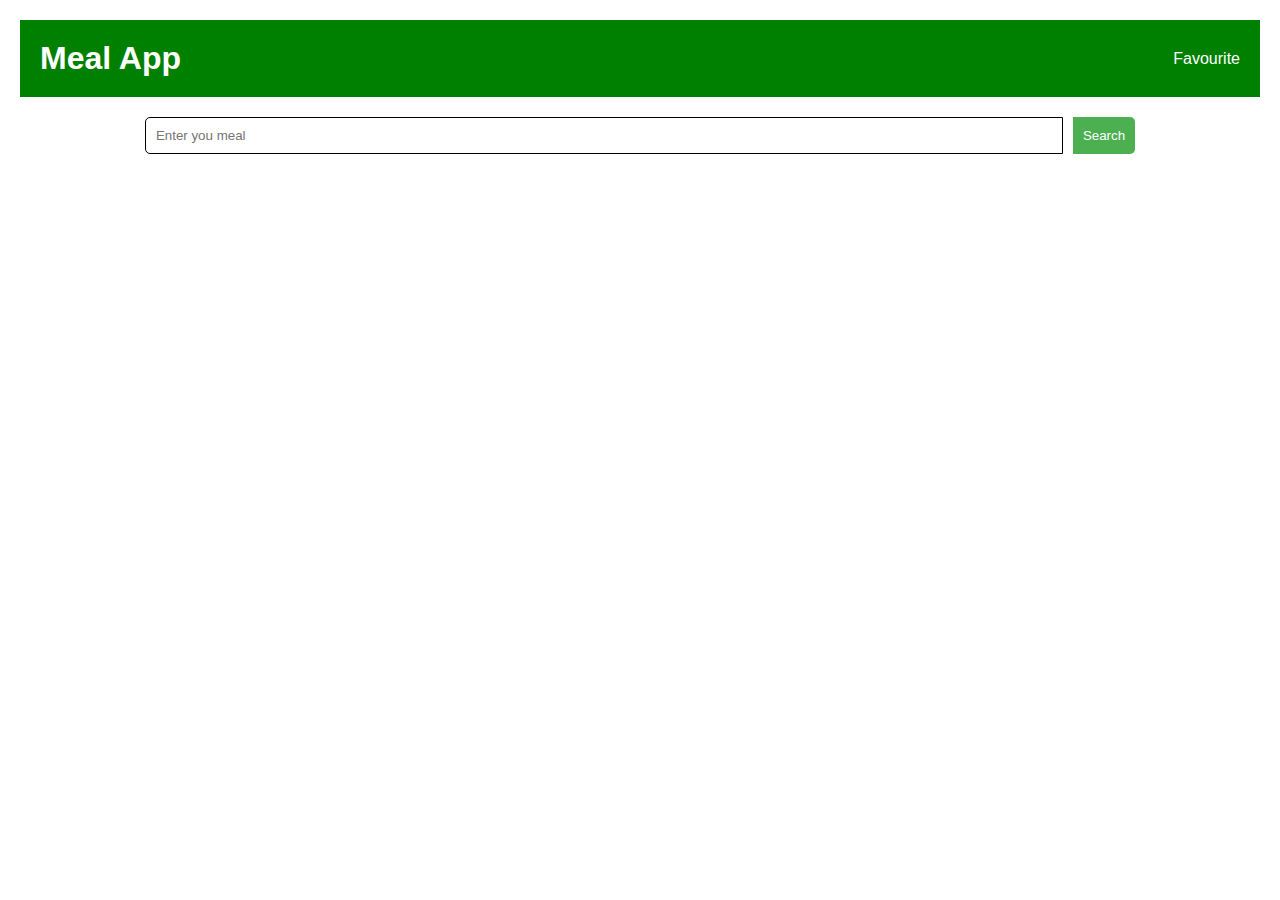
<file: index.html>
<!DOCTYPE html>
<html>
  <head>
    <meta charset="UTF-8">
    <title>Meal App</title>
    <link rel="stylesheet" href="index.css">
  </head>
  <body>
    <header>
      <h1><a id="meal-heading" href="index.html">Meal App</a></h1>
      <nav > 
        <a id="favourite" href="favourite.html">Favourite</a>
         </nav>
    </header>
    <main>
      <div class="search-container">
        <input type="text" placeholder="Enter you meal" id="search-input">
        <button id="search-button">Search</button>
      </div>
      <div id="meals-container"></div>
    </main>
    <script src="index.js"></script>
  </body>
</html>
</file>
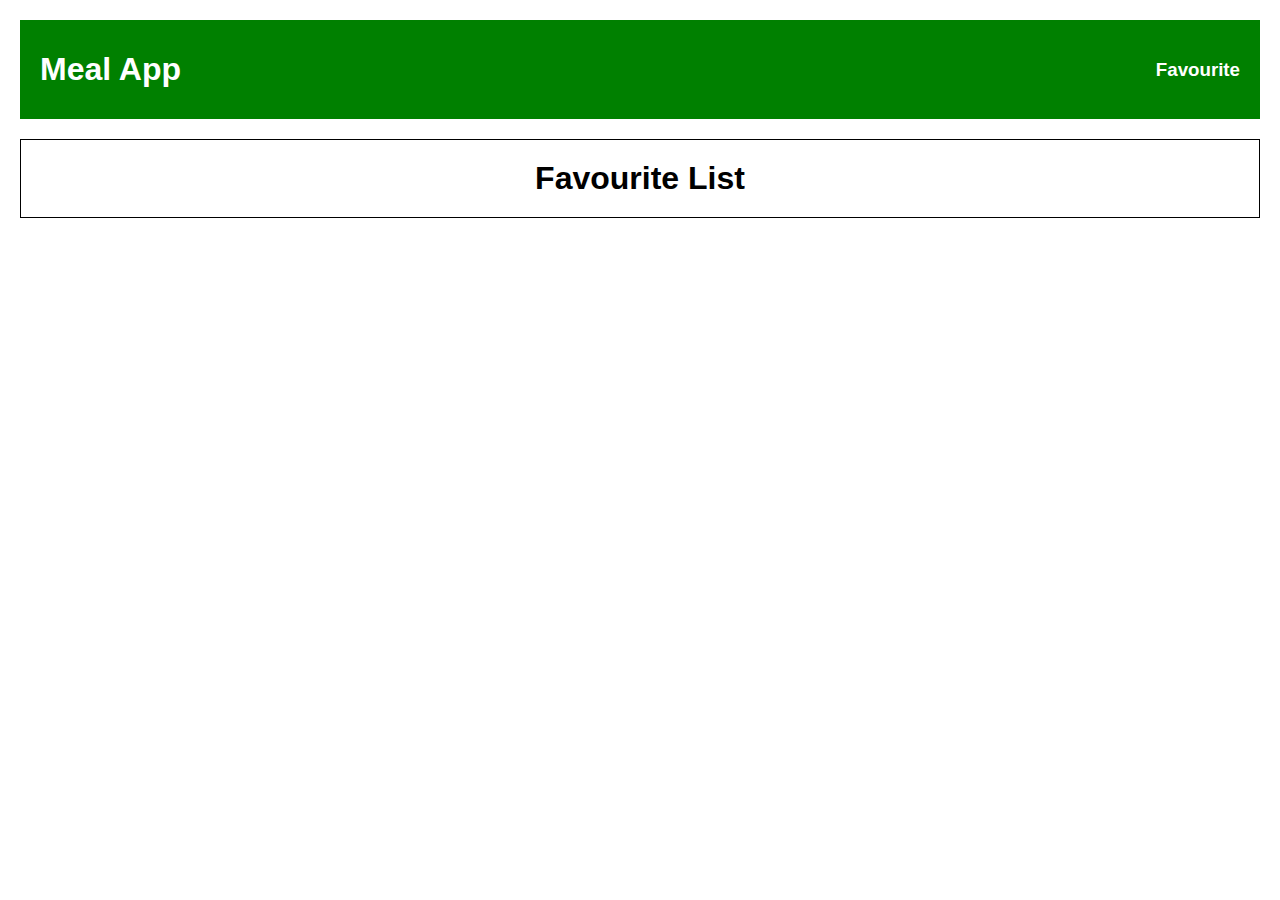
<file: favourite.html>
<!DOCTYPE html>
<html>
  <head>
    <meta charset="UTF-8">
    <title >Meal App</title>
    <link rel="stylesheet" href="index.css">
  </head>
  <body>
    <header>
        <h1><a id="meal-heading" href="index.html">Meal App</a></h1>
      <nav > 
        <a href="favourite.html">
            <h3>Favourite</h3>
        </a>
         </nav>
    </header>
    <main>
        <h1 id="favourite-heading">Favourite List </h1>
        <div id="meals-container"></div>
    </main>
    <script src="favourite.js"></script>
  </body>
</html>
</file>
<file: index.css>
body {
  margin: 0;
  padding: 0;
  font-family: Arial, sans-serif;
}
#meal-heading
{
    text-decoration:none;
    color:white;
}
header {
  background-color: green;
  color: #fff;
  padding: 20px;
  text-align: center;
  display: flex;
  margin: 20px;
  padding:20px;
  justify-content: space-between;
  align-items: center;
  color: white;
}
nav a
{
    color: white;
    text-decoration: none;
}

h1 {
  margin: 0;
}

.search-container {
  display: flex;
  justify-content: center;
  margin-top: 20px;
}

input[type=text] {
  padding: 10px;
  border: none;
  border-radius: 5px 0 0 5px;
  width: 70%;
}
.main
{
    display: flex;
    justify-content: center;
    align-items: center;
}
#favourite-heading
{
    text-align: center;
    border: 1px solid black;
    margin:20px;
    padding:20px;
}
button {
  padding: 10px;
  background-color: #4CAF50;
  color: #fff;
  border: none;
  border-radius: 0 5px 5px 0;
  cursor: pointer;
}

button:hover {
  background-color: #3e8e41;
}

#meals-container {
  display: flex;
  flex-wrap: wrap;
  justify-content: center;
  margin-top: 20px;
}

.meal {
  margin: 10px;
  border: 1px solid #ddd;
  border-radius: 5px;
  padding: 10px;
  width: 300px;
}

.meal img {
  width: 100%;
  border-radius: 5px 5px 0 0;
}

.meal h2 {
  margin-top: 0;
}

.meal p {
  margin: 0;
}

#search-input
{
    border:1px solid black;
    margin-right: 10px;
}
</file>
